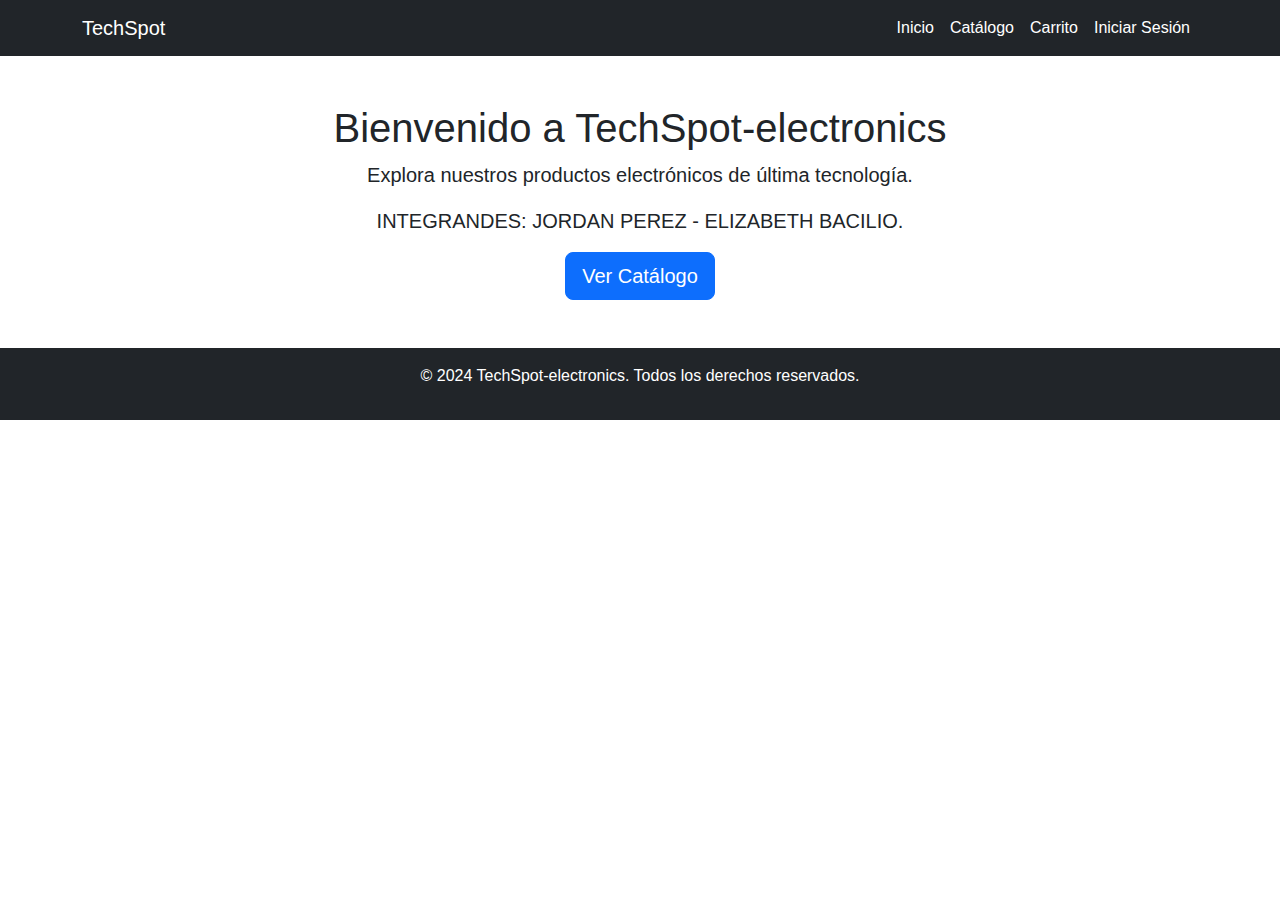
<file: index.html>
<!DOCTYPE html>
<html lang="es">
<head>
    <meta charset="UTF-8">
    <meta name="viewport" content="width=device-width, initial-scale=1.0">
    <title>TechSpot-electronics</title>
    <link href="https://cdn.jsdelivr.net/npm/bootstrap@5.3.0/dist/css/bootstrap.min.css" rel="stylesheet">
    <link rel="stylesheet" href="styles.css">
</head>
<body>
    <header>
        <nav class="navbar navbar-expand-lg navbar-dark bg-dark">
            <div class="container">
                <a class="navbar-brand" href="index.html">TechSpot</a>
                <button class="navbar-toggler" type="button" data-bs-toggle="collapse" data-bs-target="#navbarNav">
                    <span class="navbar-toggler-icon"></span>
                </button>
                <div class="collapse navbar-collapse" id="navbarNav">
                    <ul class="navbar-nav ms-auto">
                        <li class="nav-item"><a class="nav-link" href="index.html">Inicio</a></li>
                        <li class="nav-item"><a class="nav-link" href="catalogo.html">Catálogo</a></li>
                        <li class="nav-item"><a class="nav-link" href="carrito.html">Carrito</a></li>
                        <li class="nav-item"><a class="nav-link" href="login.html">Iniciar Sesión</a></li>
                    </ul>
                </div>
            </div>
        </nav>
    </header>

    <main class="container my-5">
        <div class="text-center">
            <h1>Bienvenido a TechSpot-electronics</h1>
            <p class="lead">Explora nuestros productos electrónicos de última tecnología.</p>
			<p class="lead">INTEGRANDES: JORDAN PEREZ - ELIZABETH BACILIO.</p>
            <a href="catalogo.html" class="btn btn-primary btn-lg">Ver Catálogo</a>
        </div>
    </main>

    <footer class="bg-dark text-white text-center p-3">
        <p>&copy; 2024 TechSpot-electronics. Todos los derechos reservados.</p>
    </footer>

    <script src="https://cdn.jsdelivr.net/npm/bootstrap@5.3.0/dist/js/bootstrap.bundle.min.js"></script>
</body>
</html>
</file>
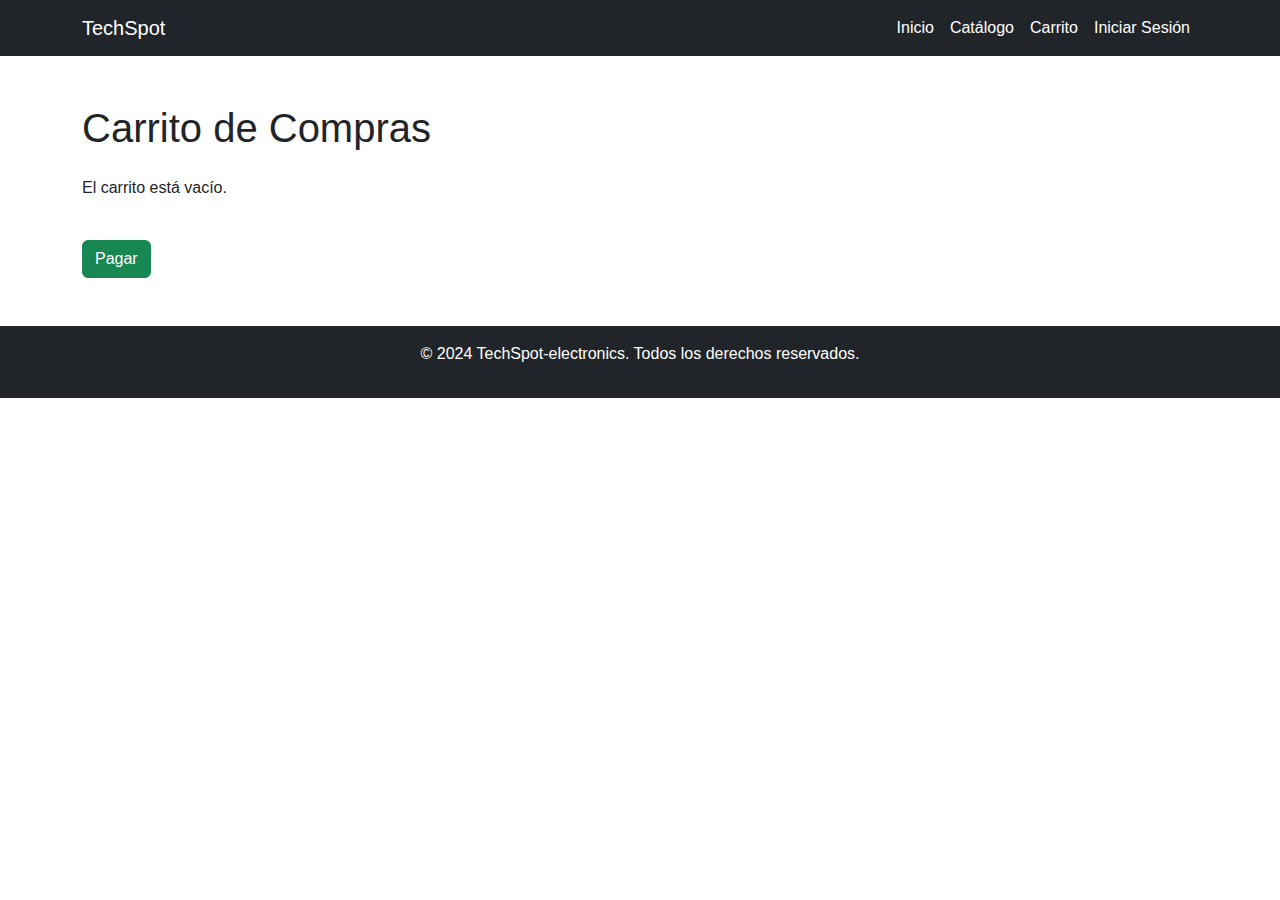
<file: carrito.html>
<!DOCTYPE html>
<html lang="es">
<head>
    <meta charset="UTF-8">
    <meta name="viewport" content="width=device-width, initial-scale=1.0">
    <title>Carrito - TechSpot-electronics</title>
    <link href="https://cdn.jsdelivr.net/npm/bootstrap@5.3.0/dist/css/bootstrap.min.css" rel="stylesheet">
    <link rel="stylesheet" href="styles.css">
    <script>
        // JavaScript para manejar el estado del carrito
        document.addEventListener('DOMContentLoaded', function() {
            const urlParams = new URLSearchParams(window.location.search);
            const addProductId = urlParams.get('add');

            // Datos del producto basados en el ID
            const products = {
                1: {
                    name: 'Smartphone X',
                    price: '$699.99',
                    image: 'smartphone.jpg'
                },
                2: {
                    name: 'Laptop Y',
                    price: '$1299.99',
                    image: 'laptop.jpeg'
                },
                3: {
                    name: 'Auriculares Z',
                    price: '$299.99',
                    image: 'auriculares.jpg'
                },
                4: {
                    name: 'Tablet W',
                    price: '$349.99',
                    image: 'tablet.avif'
                },
                5: {
                    name: 'Reloj Inteligente V',
                    price: '$199.99',
                    image: 'relo.jpg'
                }
            };

            // Si hay un producto para añadir al carrito
            if (addProductId && products[addProductId]) {
                let cart = JSON.parse(localStorage.getItem('cart')) || [];
                const product = products[addProductId];
                cart.push(product);
                localStorage.setItem('cart', JSON.stringify(cart));
                alert(`Producto ${product.name} añadido al carrito.`);
            }

            // Mostrar productos en el carrito
            const cart = JSON.parse(localStorage.getItem('cart')) || [];
            const cartContainer = document.getElementById('cart-items');
            if (cart.length > 0) {
                cart.forEach(item => {
                    const cartItem = document.createElement('li');
                    cartItem.className = 'list-group-item d-flex align-items-center';
                    cartItem.innerHTML = `
                        <img src="${item.image}" class="img-thumbnail me-3" style="width: 100px; height: auto;" alt="${item.name}">
                        <div class="flex-grow-1">
                            <h5 class="mb-1">${item.name}</h5>
                            <p class="mb-1">${item.price}</p>
                        </div>
                    `;
                    cartContainer.appendChild(cartItem);
                });
            } else {
                cartContainer.innerHTML = '<p>El carrito está vacío.</p>';
            }
        });
    </script>
</head>
<body>
    <header>
        <nav class="navbar navbar-expand-lg navbar-dark bg-dark">
            <div class="container">
                <a class="navbar-brand" href="index.html">TechSpot</a>
                <button class="navbar-toggler" type="button" data-bs-toggle="collapse" data-bs-target="#navbarNav">
                    <span class="navbar-toggler-icon"></span>
                </button>
                <div class="collapse navbar-collapse" id="navbarNav">
                    <ul class="navbar-nav ms-auto">
                        <li class="nav-item"><a class="nav-link" href="index.html">Inicio</a></li>
                        <li class="nav-item"><a class="nav-link" href="catalogo.html">Catálogo</a></li>
                        <li class="nav-item"><a class="nav-link" href="carrito.html">Carrito</a></li>
                        <li class="nav-item"><a class="nav-link" href="login.html">Iniciar Sesión</a></li>
                    </ul>
                </div>
            </div>
        </nav>
    </header>

    <main class="container my-5">
        <h1>Carrito de Compras</h1>
        <ul id="cart-items" class="list-group mt-4">
            <!-- Los productos del carrito se insertarán aquí -->
        </ul>
        <div class="mt-4">
            <a href="#" class="btn btn-success">Pagar</a>
        </div>
    </main>

    <footer class="bg-dark text-white text-center p-3">
        <p>&copy; 2024 TechSpot-electronics. Todos los derechos reservados.</p>
    </footer>

    <script src="https://cdn.jsdelivr.net/npm/bootstrap@5.3.0/dist/js/bootstrap.bundle.min.js"></script>
</body>
</html>
</file>
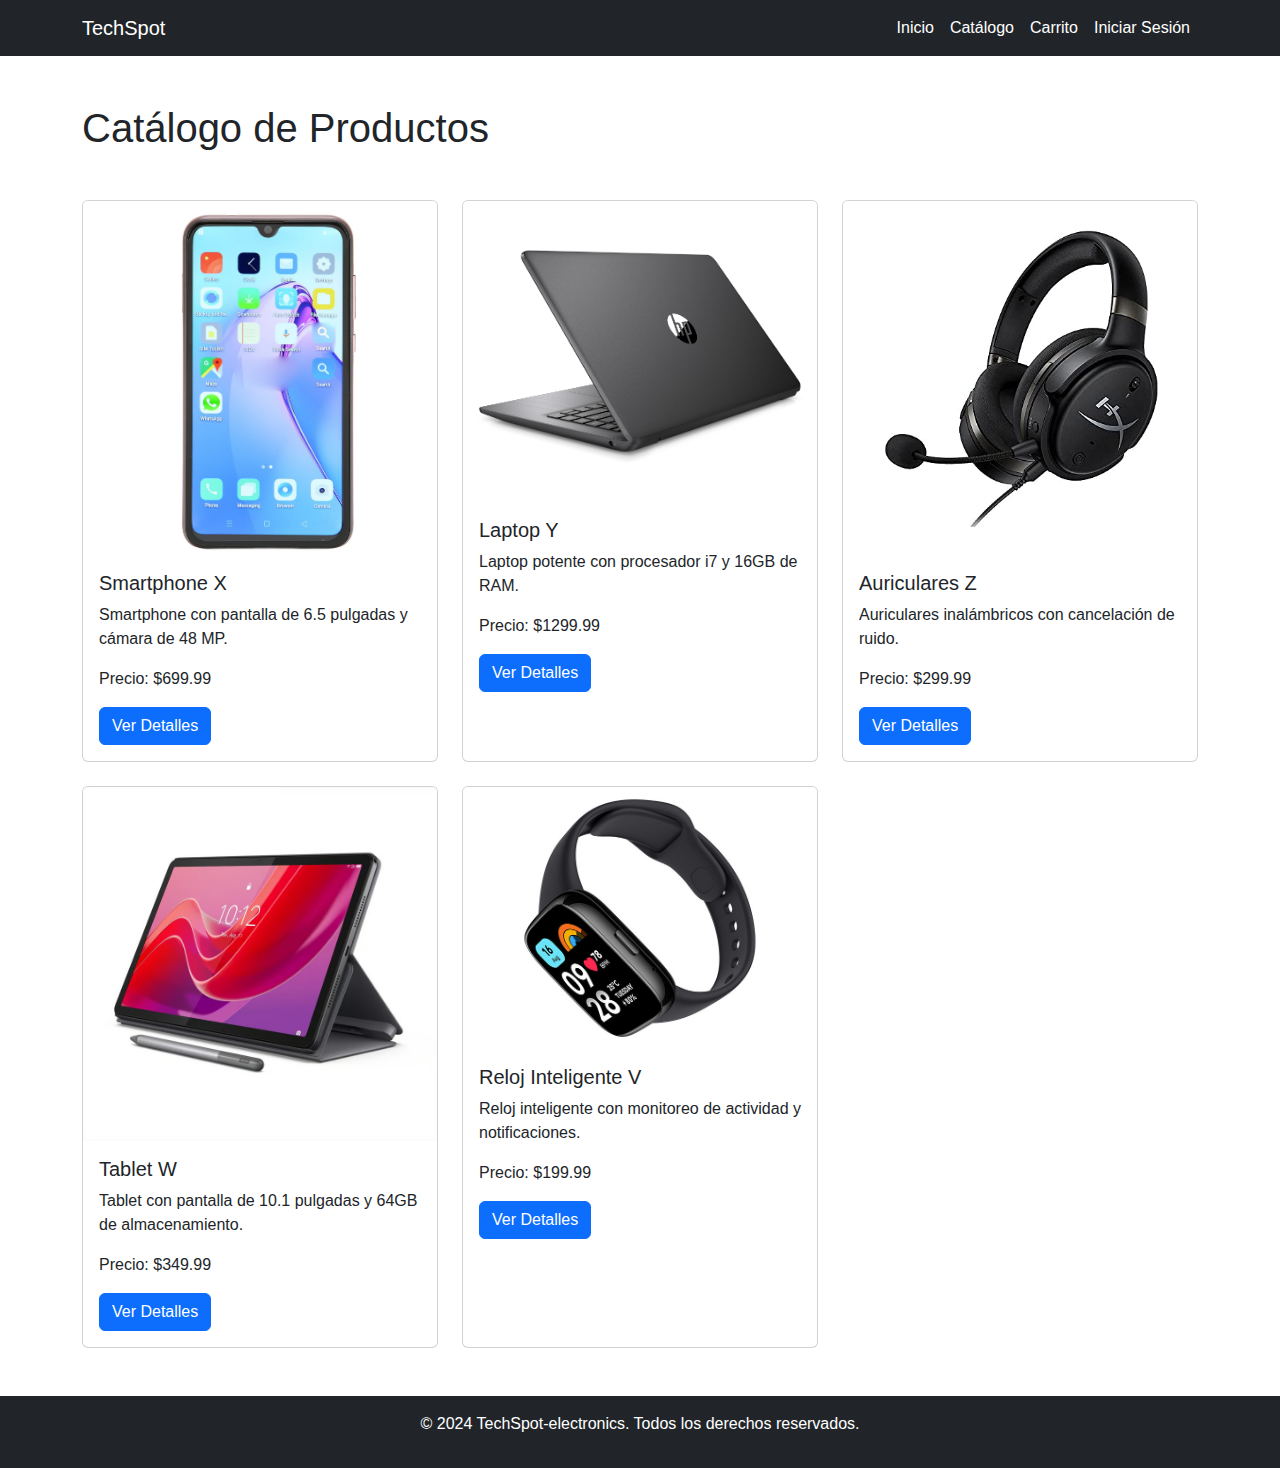
<file: catalogo.html>
<!DOCTYPE html>
<html lang="es">
<head>
    <meta charset="UTF-8">
    <meta name="viewport" content="width=device-width, initial-scale=1.0">
    <title>Catálogo - TechSpot-electronics</title>
    <link href="https://cdn.jsdelivr.net/npm/bootstrap@5.3.0/dist/css/bootstrap.min.css" rel="stylesheet">
    <link rel="stylesheet" href="styles.css">
</head>
<body>
    <header>
        <nav class="navbar navbar-expand-lg navbar-dark bg-dark">
            <div class="container">
                <a class="navbar-brand" href="index.html">TechSpot</a>
                <button class="navbar-toggler" type="button" data-bs-toggle="collapse" data-bs-target="#navbarNav">
                    <span class="navbar-toggler-icon"></span>
                </button>
                <div class="collapse navbar-collapse" id="navbarNav">
                    <ul class="navbar-nav ms-auto">
                        <li class="nav-item"><a class="nav-link" href="index.html">Inicio</a></li>
                        <li class="nav-item"><a class="nav-link" href="productos.html">Catálogo</a></li>
                        <li class="nav-item"><a class="nav-link" href="carrito.html">Carrito</a></li>
                        <li class="nav-item"><a class="nav-link" href="login.html">Iniciar Sesión</a></li>
                    </ul>
                </div>
            </div>
        </nav>
    </header>

    <main class="container my-5">
        <h1>Catálogo de Productos</h1>
        <div class="row row-cols-1 row-cols-md-3 g-4 mt-4">
            <div class="col">
                <div class="card h-100">
                    <img src="smartphone.jpg" class="card-img-top" alt="Smartphone X">
                    <div class="card-body">
                        <h5 class="card-title">Smartphone X</h5>
                        <p class="card-text">Smartphone con pantalla de 6.5 pulgadas y cámara de 48 MP.</p>
                        <p class="card-text">Precio: $699.99</p>
                        <a href="detalle-producto.html?id=1" class="btn btn-primary">Ver Detalles</a>
                    </div>
                </div>
            </div>
            <div class="col">
                <div class="card h-100">
                    <img src="laptop.jpeg" class="card-img-top" alt="Laptop Y">
                    <div class="card-body">
                        <h5 class="card-title">Laptop Y</h5>
                        <p class="card-text">Laptop potente con procesador i7 y 16GB de RAM.</p>
                        <p class="card-text">Precio: $1299.99</p>
                        <a href="detalle-producto.html?id=2" class="btn btn-primary">Ver Detalles</a>
                    </div>
                </div>
            </div>
            <div class="col">
                <div class="card h-100">
                    <img src="auriculares.jpg" class="card-img-top" alt="Auriculares Z">
                    <div class="card-body">
                        <h5 class="card-title">Auriculares Z</h5>
                        <p class="card-text">Auriculares inalámbricos con cancelación de ruido.</p>
                        <p class="card-text">Precio: $299.99</p>
                        <a href="detalle-producto.html?id=3" class="btn btn-primary">Ver Detalles</a>
                    </div>
                </div>
            </div>
            <div class="col">
                <div class="card h-100">
                    <img src="tablet.avif" class="card-img-top" alt="Tablet W">
                    <div class="card-body">
                        <h5 class="card-title">Tablet W</h5>
                        <p class="card-text">Tablet con pantalla de 10.1 pulgadas y 64GB de almacenamiento.</p>
                        <p class="card-text">Precio: $349.99</p>
                        <a href="detalle-producto.html?id=4" class="btn btn-primary">Ver Detalles</a>
                    </div>
                </div>
            </div>
            <div class="col">
                <div class="card h-100">
                    <img src="relo.jpg" class="card-img-top" alt="Reloj Inteligente V">
                    <div class="card-body">
                        <h5 class="card-title">Reloj Inteligente V</h5>
                        <p class="card-text">Reloj inteligente con monitoreo de actividad y notificaciones.</p>
                        <p class="card-text">Precio: $199.99</p>
                        <a href="detalle-producto.html?id=5" class="btn btn-primary">Ver Detalles</a>
                    </div>
                </div>
            </div>
        </div>
    </main>

    <footer class="bg-dark text-white text-center p-3">
        <p>&copy; 2024 TechSpot-electronics. Todos los derechos reservados.</p>
    </footer>

    <script src="https://cdn.jsdelivr.net/npm/bootstrap@5.3.0/dist/js/bootstrap.bundle.min.js"></script>
</body>
</html>
</file>
<file: styles.css>
/* CSS Reset */
* {
    margin: 0;
    padding: 0;
    box-sizing: border-box;
}

/* Estilos personalizados */
body {
    font-family: 'Segoe UI', Tahoma, Geneva, Verdana, sans-serif;
}

header.navbar {
    margin-bottom: 20px;
}

a.nav-link {
    color: #ffffff;
}

a.nav-link:hover {
    color: #cccccc;
}

footer {
    margin-top: 20px;
}

.card-title a {
    color: #000;
    text-decoration: none;
}

.card-title a:hover {
    color: #007bff;
}
</file>
